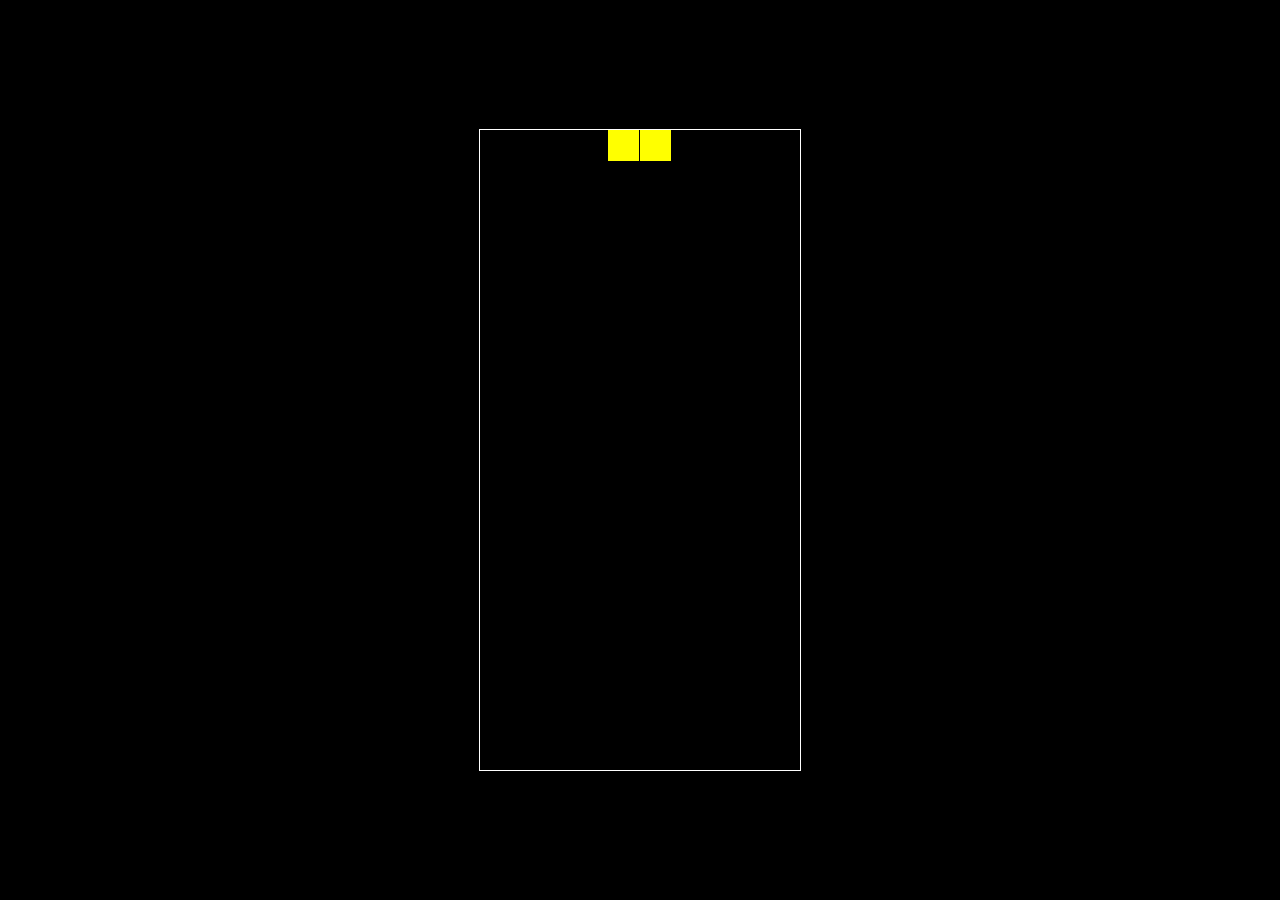
<file: tetris/index.html>
<!DOCTYPE html>
<html>
<head>
  <title>tetrorist</title>
  <meta charset="UTF-8">
  <style>
  html, body {
    height: 100%;
    margin: 0;
  }

  body {
    background: black;
    display: flex;
    align-items: center;
    justify-content: center;
  }

  canvas {
    border: 1px solid white;
  }
  </style>
</head>
<body>
<canvas width="320" height="640" id="game"></canvas>
<script>
// https://tetris.fandom.com/wiki/Tetris_Guideline

// get a random integer between the range of [min,max]
// @see https://stackoverflow.com/a/1527820/2124254
function getRandomInt(min, max) {
  min = Math.ceil(min);
  max = Math.floor(max);

  return Math.floor(Math.random() * (max - min + 1)) + min;
}

// generate a new tetromino sequence
// @see https://tetris.fandom.com/wiki/Random_Generator
function generateSequence() {
  const sequence = ['I', 'J', 'L', 'O', 'S', 'T', 'Z'];

  while (sequence.length) {
    const rand = getRandomInt(0, sequence.length - 1);
    const name = sequence.splice(rand, 1)[0];
    tetrominoSequence.push(name);
  }
}

// get the next tetromino in the sequence
function getNextTetromino() {
  if (tetrominoSequence.length === 0) {
    generateSequence();
  }

  const name = tetrominoSequence.pop();
  const matrix = tetrominos[name];

  // I and O start centered, all others start in left-middle
  const col = playfield[0].length / 2 - Math.ceil(matrix[0].length / 2);

  // I starts on row 21 (-1), all others start on row 22 (-2)
  const row = name === 'I' ? -1 : -2;

  return {
    name: name,      // name of the piece (L, O, etc.)
    matrix: matrix,  // the current rotation matrix
    row: row,        // current row (starts offscreen)
    col: col         // current col
  };
}

// rotate an NxN matrix 90deg
// @see https://codereview.stackexchange.com/a/186834
function rotate(matrix) {
  const N = matrix.length - 1;
  const result = matrix.map((row, i) =>
    row.map((val, j) => matrix[N - j][i])
  );

  return result;
}

// check to see if the new matrix/row/col is valid
function isValidMove(matrix, cellRow, cellCol) {
  for (let row = 0; row < matrix.length; row++) {
    for (let col = 0; col < matrix[row].length; col++) {
      if (matrix[row][col] && (
          // outside the game bounds
          cellCol + col < 0 ||
          cellCol + col >= playfield[0].length ||
          cellRow + row >= playfield.length ||
          // collides with another piece
          playfield[cellRow + row][cellCol + col])
        ) {
        return false;
      }
    }
  }

  return true;
}

// place the tetromino on the playfield
function placeTetromino() {
  for (let row = 0; row < tetromino.matrix.length; row++) {
    for (let col = 0; col < tetromino.matrix[row].length; col++) {
      if (tetromino.matrix[row][col]) {

        // game over if piece has any part offscreen
        if (tetromino.row + row < 0) {
          return showGameOver();
        }

        playfield[tetromino.row + row][tetromino.col + col] = tetromino.name;
      }
    }
  }

  // check for line clears starting from the bottom and working our way up
  for (let row = playfield.length - 1; row >= 0; ) {
    if (playfield[row].every(cell => !!cell)) {

      // drop every row above this one
      for (let r = row; r >= 0; r--) {
        for (let c = 0; c < playfield[r].length; c++) {
          playfield[r][c] = playfield[r-1][c];
        }
      }
    }
    else {
      row--;
    }
  }

  tetromino = getNextTetromino();
}

// show the game over screen
function showGameOver() {
  cancelAnimationFrame(rAF);
  gameOver = true;

  context.fillStyle = 'black';
  context.globalAlpha = 0.75;
  context.fillRect(0, canvas.height / 2 - 30, canvas.width, 60);

  context.globalAlpha = 1;
  context.fillStyle = 'white';
  context.font = '36px monospace';
  context.textAlign = 'center';
  context.textBaseline = 'middle';
  context.fillText('GAME OVER!', canvas.width / 2, canvas.height / 2);
}

const canvas = document.getElementById('game');
const context = canvas.getContext('2d');
const grid = 32;
const tetrominoSequence = [];

// keep track of what is in every cell of the game using a 2d array
// tetris playfield is 10x20, with a few rows offscreen
const playfield = [];

// populate the empty state
for (let row = -2; row < 20; row++) {
  playfield[row] = [];

  for (let col = 0; col < 10; col++) {
    playfield[row][col] = 0;
  }
}

// how to draw each tetromino
// @see https://tetris.fandom.com/wiki/SRS
const tetrominos = {
  'I': [
    [0,0,0,0],
    [1,1,1,1],
    [0,0,0,0],
    [0,0,0,0]
  ],
  'J': [
    [1,0,0],
    [1,1,1],
    [0,0,0],
  ],
  'L': [
    [0,0,1],
    [1,1,1],
    [0,0,0],
  ],
  'O': [
    [1,1],
    [1,1],
  ],
  'S': [
    [0,1,1],
    [1,1,0],
    [0,0,0],
  ],
  'Z': [
    [1,1,0],
    [0,1,1],
    [0,0,0],
  ],
  'T': [
    [0,1,0],
    [1,1,1],
    [0,0,0],
  ]
};

// color of each tetromino
const colors = {
  'I': 'cyan',
  'O': 'yellow',
  'T': 'purple',
  'S': 'green',
  'Z': 'red',
  'J': 'blue',
  'L': 'orange'
};

let count = 0;
let tetromino = getNextTetromino();
let rAF = null;  // keep track of the animation frame so we can cancel it
let gameOver = false;

// game loop
function loop() {
  rAF = requestAnimationFrame(loop);
  context.clearRect(0,0,canvas.width,canvas.height);

  // draw the playfield
  for (let row = 0; row < 20; row++) {
    for (let col = 0; col < 10; col++) {
      if (playfield[row][col]) {
        const name = playfield[row][col];
        context.fillStyle = colors[name];

        // drawing 1 px smaller than the grid creates a grid effect
        context.fillRect(col * grid, row * grid, grid-1, grid-1);
      }
    }
  }

  // draw the active tetromino
  if (tetromino) {

    // tetromino falls every 35 frames
    if (++count > 35) {
      tetromino.row++;
      count = 0;

      // place piece if it runs into anything
      if (!isValidMove(tetromino.matrix, tetromino.row, tetromino.col)) {
        tetromino.row--;
        placeTetromino();
      }
    }

    context.fillStyle = colors[tetromino.name];

    for (let row = 0; row < tetromino.matrix.length; row++) {
      for (let col = 0; col < tetromino.matrix[row].length; col++) {
        if (tetromino.matrix[row][col]) {

          // drawing 1 px smaller than the grid creates a grid effect
          context.fillRect((tetromino.col + col) * grid, (tetromino.row + row) * grid, grid-1, grid-1);
        }
      }
    }
  }
}

// listen to keyboard events to move the active tetromino
document.addEventListener('keydown', function(e) {
  if (gameOver) return;

  // left and right arrow keys (move)
  if (e.which === 37 || e.which === 39) {
    const col = e.which === 37
      ? tetromino.col - 1
      : tetromino.col + 1;

    if (isValidMove(tetromino.matrix, tetromino.row, col)) {
      tetromino.col = col;
    }
  }

  // up arrow key (rotate)
  if (e.which === 38) {
    const matrix = rotate(tetromino.matrix);
    if (isValidMove(matrix, tetromino.row, tetromino.col)) {
      tetromino.matrix = matrix;
    }
  }

  // down arrow key (drop)
  if(e.which === 40) {
    const row = tetromino.row + 1;

    if (!isValidMove(tetromino.matrix, row, tetromino.col)) {
      tetromino.row = row - 1;

      placeTetromino();
      return;
    }

    tetromino.row = row;
  }
});

// start the game
rAF = requestAnimationFrame(loop);
</script>
</body>
</html>
</file>
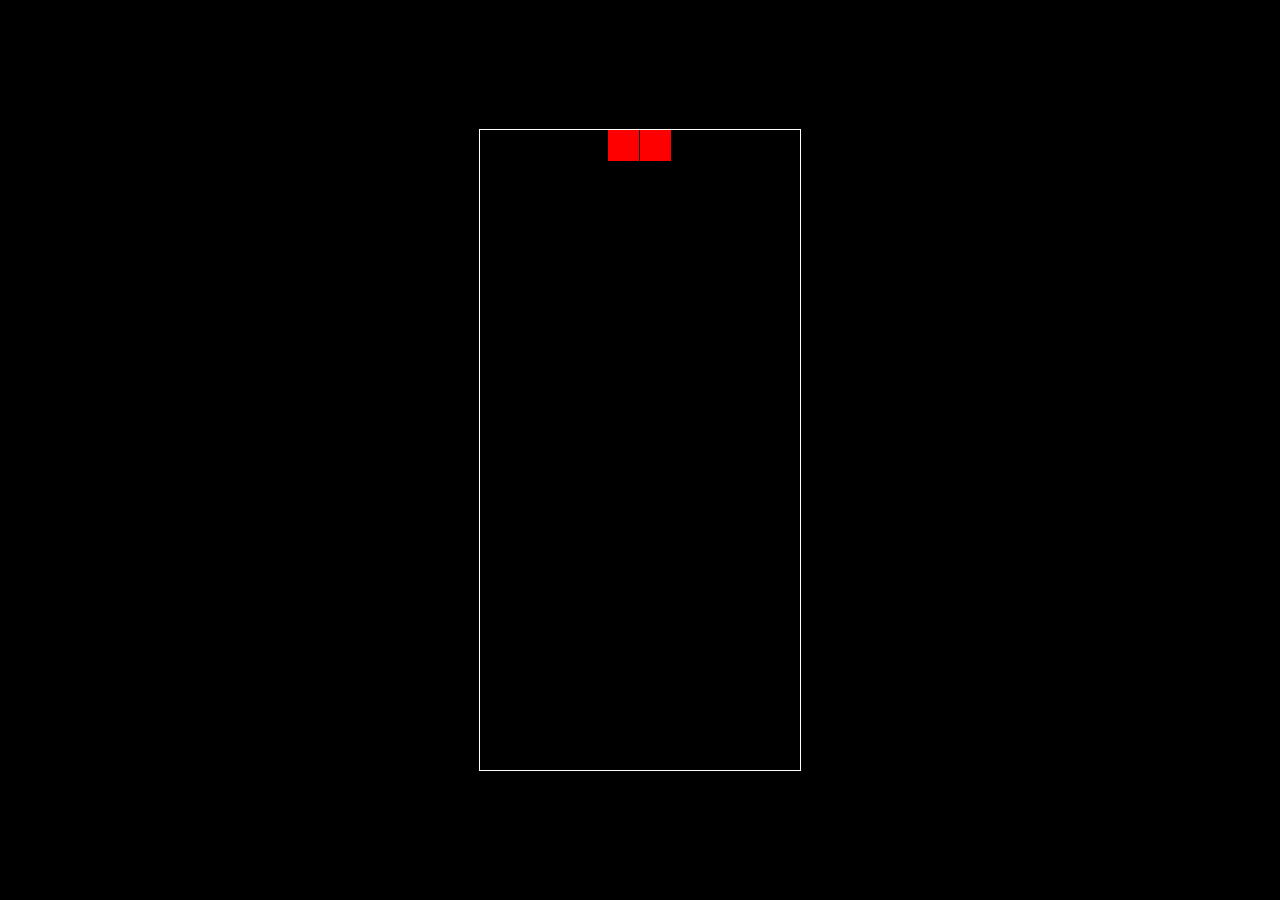
<file: tetris.html>
<!DOCTYPE html>
<html>
<head>
  <title>Basic Tetris HTML Game</title>
  <meta charset="UTF-8">
  <style>
  html, body {
    height: 100%;
    margin: 0;
  }

  body {
    background: black;
    display: flex;
    align-items: center;
    justify-content: center;
  }

  canvas {
    border: 1px solid white;
  }
  </style>
</head>
<body>
<canvas width="320" height="640" id="game"></canvas>
<script>
// https://tetris.fandom.com/wiki/Tetris_Guideline

// get a random integer between the range of [min,max]
// @see https://stackoverflow.com/a/1527820/2124254
function getRandomInt(min, max) {
  min = Math.ceil(min);
  max = Math.floor(max);

  return Math.floor(Math.random() * (max - min + 1)) + min;
}

// generate a new tetromino sequence
// @see https://tetris.fandom.com/wiki/Random_Generator
function generateSequence() {
  const sequence = ['I', 'J', 'L', 'O', 'S', 'T', 'Z'];

  while (sequence.length) {
    const rand = getRandomInt(0, sequence.length - 1);
    const name = sequence.splice(rand, 1)[0];
    tetrominoSequence.push(name);
  }
}

// get the next tetromino in the sequence
function getNextTetromino() {
  if (tetrominoSequence.length === 0) {
    generateSequence();
  }

  const name = tetrominoSequence.pop();
  const matrix = tetrominos[name];

  // I and O start centered, all others start in left-middle
  const col = playfield[0].length / 2 - Math.ceil(matrix[0].length / 2);

  // I starts on row 21 (-1), all others start on row 22 (-2)
  const row = name === 'I' ? -1 : -2;

  return {
    name: name,      // name of the piece (L, O, etc.)
    matrix: matrix,  // the current rotation matrix
    row: row,        // current row (starts offscreen)
    col: col         // current col
  };
}

// rotate an NxN matrix 90deg
// @see https://codereview.stackexchange.com/a/186834
function rotate(matrix) {
  const N = matrix.length - 1;
  const result = matrix.map((row, i) =>
    row.map((val, j) => matrix[N - j][i])
  );

  return result;
}

// check to see if the new matrix/row/col is valid
function isValidMove(matrix, cellRow, cellCol) {
  for (let row = 0; row < matrix.length; row++) {
    for (let col = 0; col < matrix[row].length; col++) {
      if (matrix[row][col] && (
          // outside the game bounds
          cellCol + col < 0 ||
          cellCol + col >= playfield[0].length ||
          cellRow + row >= playfield.length ||
          // collides with another piece
          playfield[cellRow + row][cellCol + col])
        ) {
        return false;
      }
    }
  }

  return true;
}

// place the tetromino on the playfield
function placeTetromino() {
  for (let row = 0; row < tetromino.matrix.length; row++) {
    for (let col = 0; col < tetromino.matrix[row].length; col++) {
      if (tetromino.matrix[row][col]) {

        // game over if piece has any part offscreen
        if (tetromino.row + row < 0) {
          return showGameOver();
        }

        playfield[tetromino.row + row][tetromino.col + col] = tetromino.name;
      }
    }
  }

  // check for line clears starting from the bottom and working our way up
  for (let row = playfield.length - 1; row >= 0; ) {
    if (playfield[row].every(cell => !!cell)) {

      // drop every row above this one
      for (let r = row; r >= 0; r--) {
        for (let c = 0; c < playfield[r].length; c++) {
          playfield[r][c] = playfield[r-1][c];
        }
      }
    }
    else {
      row--;
    }
  }

  tetromino = getNextTetromino();
}

// show the game over screen
function showGameOver() {
  cancelAnimationFrame(rAF);
  gameOver = true;

  context.fillStyle = 'black';
  context.globalAlpha = 0.75;
  context.fillRect(0, canvas.height / 2 - 30, canvas.width, 60);

  context.globalAlpha = 1;
  context.fillStyle = 'white';
  context.font = '36px monospace';
  context.textAlign = 'center';
  context.textBaseline = 'middle';
  context.fillText('GAME OVER!', canvas.width / 2, canvas.height / 2);
}

const canvas = document.getElementById('game');
const context = canvas.getContext('2d');
const grid = 32;
const tetrominoSequence = [];

// keep track of what is in every cell of the game using a 2d array
// tetris playfield is 10x20, with a few rows offscreen
const playfield = [];

// populate the empty state
for (let row = -2; row < 20; row++) {
  playfield[row] = [];

  for (let col = 0; col < 10; col++) {
    playfield[row][col] = 0;
  }
}

// how to draw each tetromino
// @see https://tetris.fandom.com/wiki/SRS
const tetrominos = {
  'I': [
    [0,0,0,0],
    [1,1,1,1],
    [0,0,0,0],
    [0,0,0,0]
  ],
  'J': [
    [1,0,0],
    [1,1,1],
    [0,0,0],
  ],
  'L': [
    [0,0,1],
    [1,1,1],
    [0,0,0],
  ],
  'O': [
    [1,1],
    [1,1],
  ],
  'S': [
    [0,1,1],
    [1,1,0],
    [0,0,0],
  ],
  'Z': [
    [1,1,0],
    [0,1,1],
    [0,0,0],
  ],
  'T': [
    [0,1,0],
    [1,1,1],
    [0,0,0],
  ]
};

// color of each tetromino
const colors = {
  'I': 'cyan',
  'O': 'yellow',
  'T': 'purple',
  'S': 'green',
  'Z': 'red',
  'J': 'blue',
  'L': 'orange'
};

let count = 0;
let tetromino = getNextTetromino();
let rAF = null;  // keep track of the animation frame so we can cancel it
let gameOver = false;

// game loop
function loop() {
  rAF = requestAnimationFrame(loop);
  context.clearRect(0,0,canvas.width,canvas.height);

  // draw the playfield
  for (let row = 0; row < 20; row++) {
    for (let col = 0; col < 10; col++) {
      if (playfield[row][col]) {
        const name = playfield[row][col];
        context.fillStyle = colors[name];

        // drawing 1 px smaller than the grid creates a grid effect
        context.fillRect(col * grid, row * grid, grid-1, grid-1);
      }
    }
  }

  // draw the active tetromino
  if (tetromino) {

    // tetromino falls every 35 frames
    if (++count > 35) {
      tetromino.row++;
      count = 0;

      // place piece if it runs into anything
      if (!isValidMove(tetromino.matrix, tetromino.row, tetromino.col)) {
        tetromino.row--;
        placeTetromino();
      }
    }

    context.fillStyle = colors[tetromino.name];

    for (let row = 0; row < tetromino.matrix.length; row++) {
      for (let col = 0; col < tetromino.matrix[row].length; col++) {
        if (tetromino.matrix[row][col]) {

          // drawing 1 px smaller than the grid creates a grid effect
          context.fillRect((tetromino.col + col) * grid, (tetromino.row + row) * grid, grid-1, grid-1);
        }
      }
    }
  }
}

// listen to keyboard events to move the active tetromino
document.addEventListener('keydown', function(e) {
  if (gameOver) return;

  // left and right arrow keys (move)
  if (e.which === 37 || e.which === 39) {
    const col = e.which === 37
      ? tetromino.col - 1
      : tetromino.col + 1;

    if (isValidMove(tetromino.matrix, tetromino.row, col)) {
      tetromino.col = col;
    }
  }

  // up arrow key (rotate)
  if (e.which === 38) {
    const matrix = rotate(tetromino.matrix);
    if (isValidMove(matrix, tetromino.row, tetromino.col)) {
      tetromino.matrix = matrix;
    }
  }

  // down arrow key (drop)
  if(e.which === 40) {
    const row = tetromino.row + 1;

    if (!isValidMove(tetromino.matrix, row, tetromino.col)) {
      tetromino.row = row - 1;

      placeTetromino();
      return;
    }

    tetromino.row = row;
  }
});

// start the game
rAF = requestAnimationFrame(loop);
</script>
</body>
</html>
</file>
